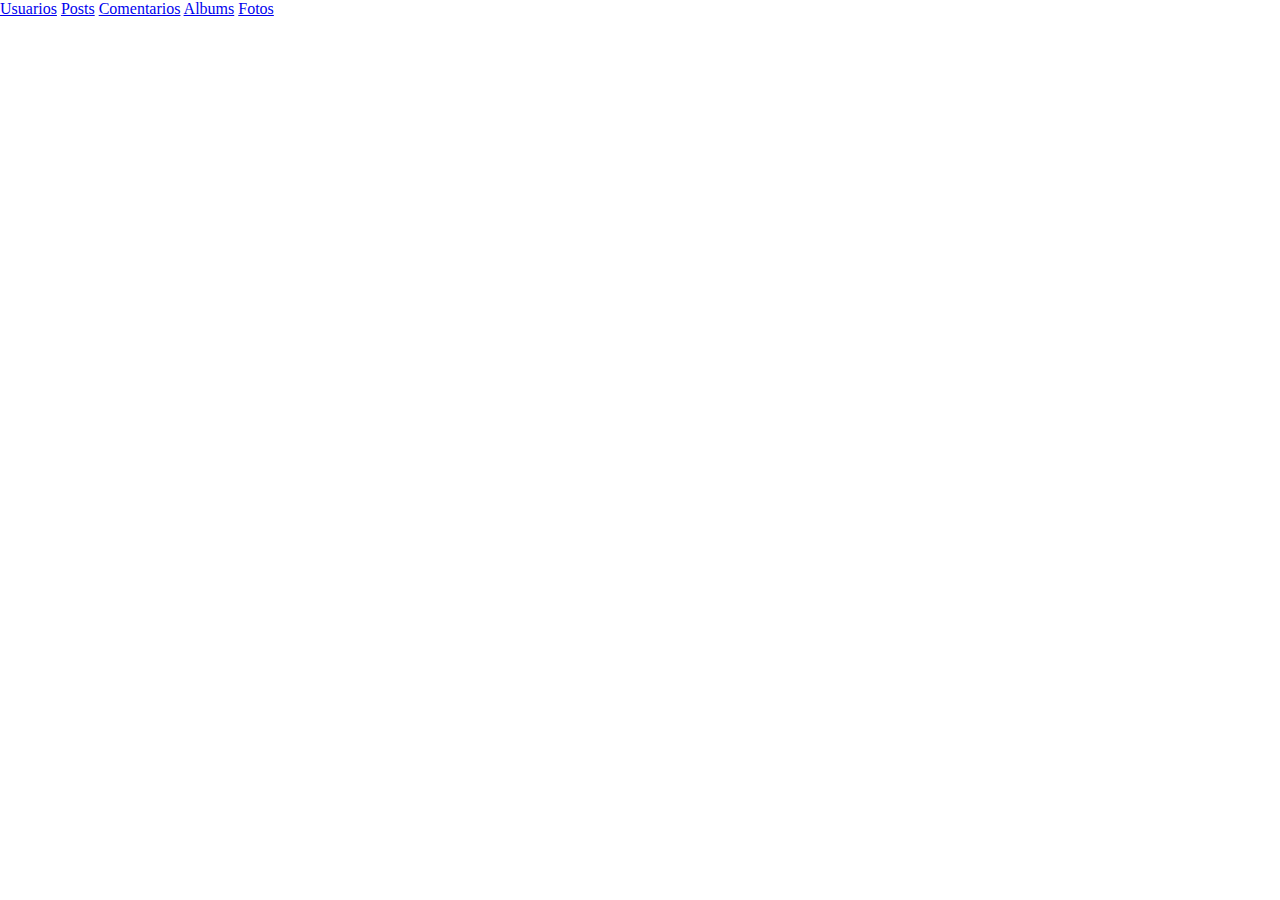
<file: index.html>
<!DOCTYPE html>
<html lang="en">
<head>
    <meta charset="UTF-8">
    <meta name="viewport" content="width=device-width, initial-scale=1.0">
    <title>Manejo de api</title>
    <link rel="stylesheet" href="./style.css">
</head>
<body>
    <a href="#" id="linkUsers">Usuarios</a>
    <a href="#" id="linkPosts">Posts</a>
    <a href="#" id="linkComments">Comentarios</a>
    <a href="#" id="linkAlbums">Albums</a>
    <a href="#" id="linkPhtos">Fotos</a>

    <div id="ContenedorDatos"></div>

    


    <script src="./index.js"></script>
</body>
</html>
</file>
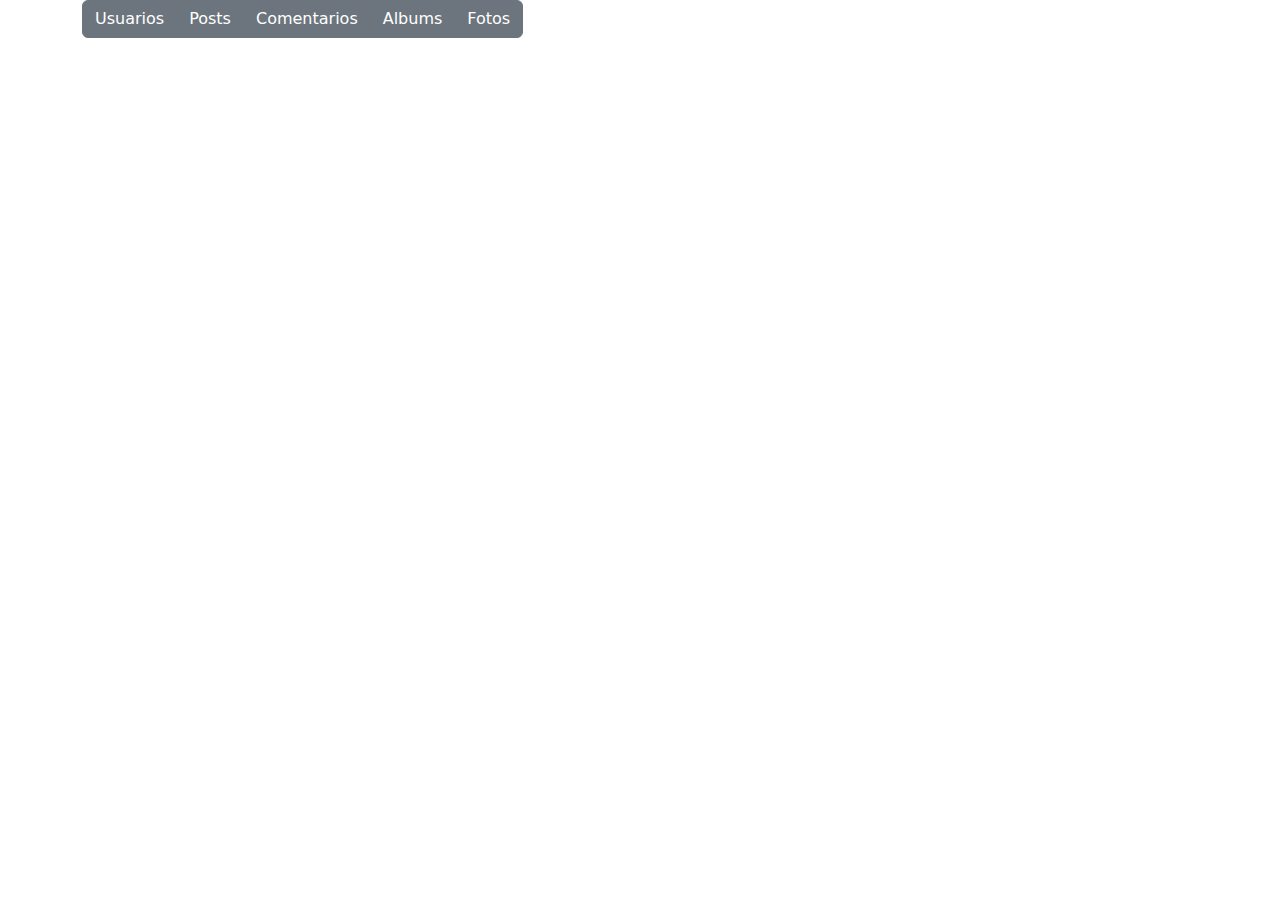
<file: Practica_Boostrap/index.html>
<!DOCTYPE html>
<html lang="en">
<head>
    <meta charset="UTF-8">
    <meta name="viewport" content="width=device-width, initial-scale=1.0">
    <title>Manejo de api</title>
    <link href="https://cdn.jsdelivr.net/npm/bootstrap@5.3.3/dist/css/bootstrap.min.css" rel="stylesheet" integrity="sha384-QWTKZyjpPEjISv5WaRU9OFeRpok6YctnYmDr5pNlyT2bRjXh0JMhjY6hW+ALEwIH" crossorigin="anonymous">
</head>
<body>
    <div class="container" style="margin-bottom: 10vh;">
        <div class=" btn-group" role="group">
            <a href="#" id="linkUsers" class="btn btn-secondary" >Usuarios</a>
            <a href="#" id="linkPosts" class="btn btn-secondary" >Posts</a> 
            <a href="#" id="linkComments" class="btn btn-secondary" >Comentarios</a> 
            <a href="#" id="linkAlbums" class="btn btn-secondary" >Albums</a>  
            <a href="#" id="linkPhtos" class="btn btn-secondary" >Fotos</a> 
        </div>
    </div>
    

    <div id="ContenedorDatos">
        <div id="users" class="container">
            <div class="row" id="row-photos">
                
            </div>
        </div>
        <div id="posts" class="container">
            <div class="row" id="row-posts">
                
            </div>
        </div>
        <div id="comments" class="container">
            <div class="row" id="row-comments">
                
            </div>
        </div>
        <div id="albums" class="container">
            <div class="row" id="row-albums">
                
            </div>
        </div>
        <div id="photos" class="container">
            <div class="row" id="row-user">
                
            </div>
            
        </div>
    </div>

    


    <script src="./index.js"></script>
</body>
</html>
</file>
<file: style.css>
* {
    margin: 0;
    padding: 0;
}

.fotos {
    height: 225px;
    width: 275px;
    border: 1px solid;
    float: left;
    margin-left: 20px;
    margin-bottom: 15px;
    
}
.fotos img {
    margin: auto;
    display: block;
    
}

.fotos .album {
    float: left;
    margin-left: 5px;
}

.fotos .foto{
    float: right;
    margin-right: 5px;
}
.fotos .title {
    margin-top: 20px;
    width: 90%;
    text-align: center;
    padding: 5px;

}
</file>
